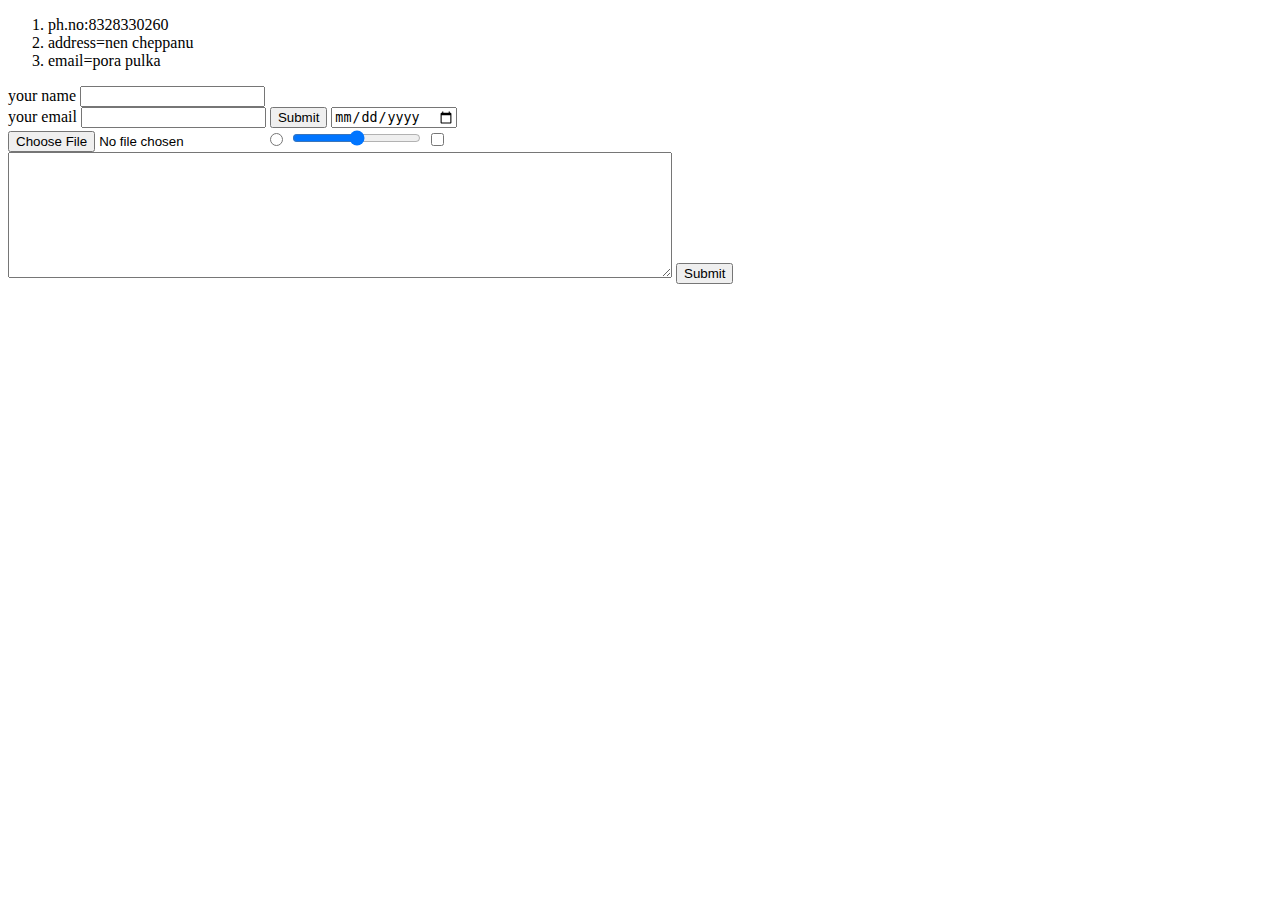
<file: contact.html>
<!DOCTYPE html>
<html lang="en" dir="ltr">

<head>
  <meta charset="utf-8">
  <title> U+266C abhijeeth personal site</title>
</head>

<body>
<ol>
  <li>ph.no:8328330260</li>
<li>address=nen cheppanu</li>
<li>email=pora pulka</li>
</ol>
<form class="label
" action="mailto:abhijeethramayanam96@gmail.com" method="post">
  <label>your name</label>
  <input type="text" ><br>
  <label>your email</label>
  <input type="email" name="" value="">
<input type="submit" >
  <input type="date" name="" value=""><br>
  <input type="file" name="" value="">
  <input type="radio" name="" value="">
  <input type="range" name="" value="">
  <input type="checkbox" name="" value=""><br>
  <textarea name="name" rows="8" cols="80"></textarea>
  <input type="submit">
</form>

</body>

</html>
</file>
